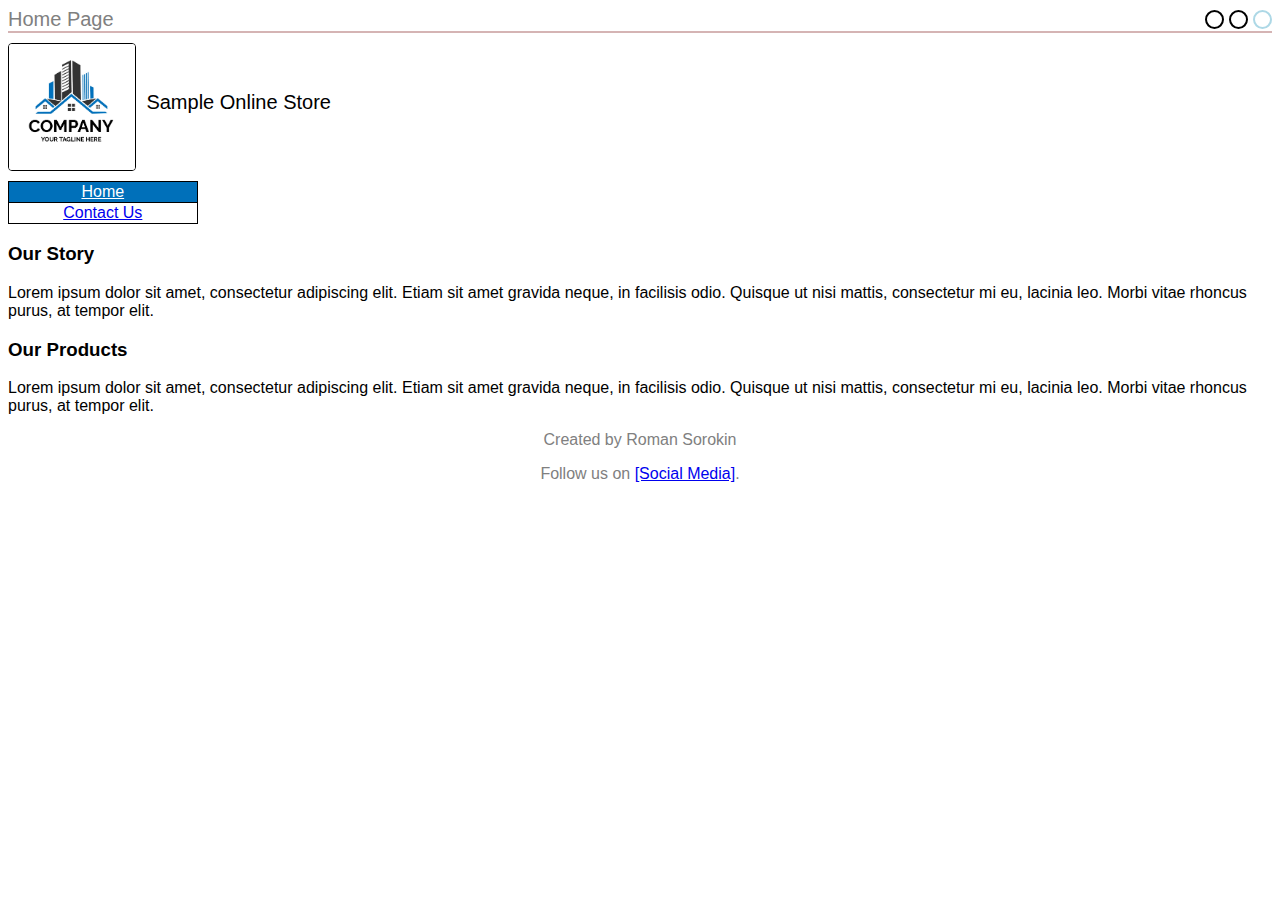
<file: index.html>
<!DOCTYPE html>
<html lang="en">

<head>
    <meta charset="UTF-8">
    <title>Home Page</title>
    <link rel="stylesheet" href="styles/styles.css">
</head>

<body>
    <header>
        <div class="container">
            <h1>Home Page</h1>
            <div class="dots-container">
                <div class="dot1"></div>
                <div class="dot1"></div>
                <div class="dot2"></div>
            </div>
        </div>
        <div class="logo-container">
            <img src="images/company-logo-design-template-e089327a5c476ce5c70c74f7359c5898_screen.jpg"
                alt="A company logo with drawings of houses and buildings" class="logo">
            <h2>Sample Online Store</h2>
        </div>
        <nav>
            <table>
                <tr>
                    <th id="table-home"><a href="index.html">Home</a></th>
                </tr>
                <tr>
                    <th><a href="contact.html">Contact Us</a></th>
                </tr>
            </table>
        </nav>
    </header>
    <main>
        </section>
        <section>
            <h3>Our Story</h3>
            <p>Lorem ipsum dolor sit amet, consectetur adipiscing elit. Etiam sit amet gravida neque, in facilisis odio.
                Quisque ut nisi mattis, consectetur mi eu, lacinia leo. Morbi vitae rhoncus purus, at tempor elit.</p>
        </section>
        <section>
            <h3>Our Products</h3>
            <p>Lorem ipsum dolor sit amet, consectetur adipiscing elit. Etiam sit amet gravida neque, in facilisis odio.
                Quisque ut nisi mattis, consectetur mi eu, lacinia leo. Morbi vitae rhoncus purus, at tempor elit.</p>
            </p>
        </section>
        <footer>
            <p>Created by Roman Sorokin</p>
            <p>Follow us on <a href="#">[Social Media]</a>.</p>
        </footer>
    </main>
</file>
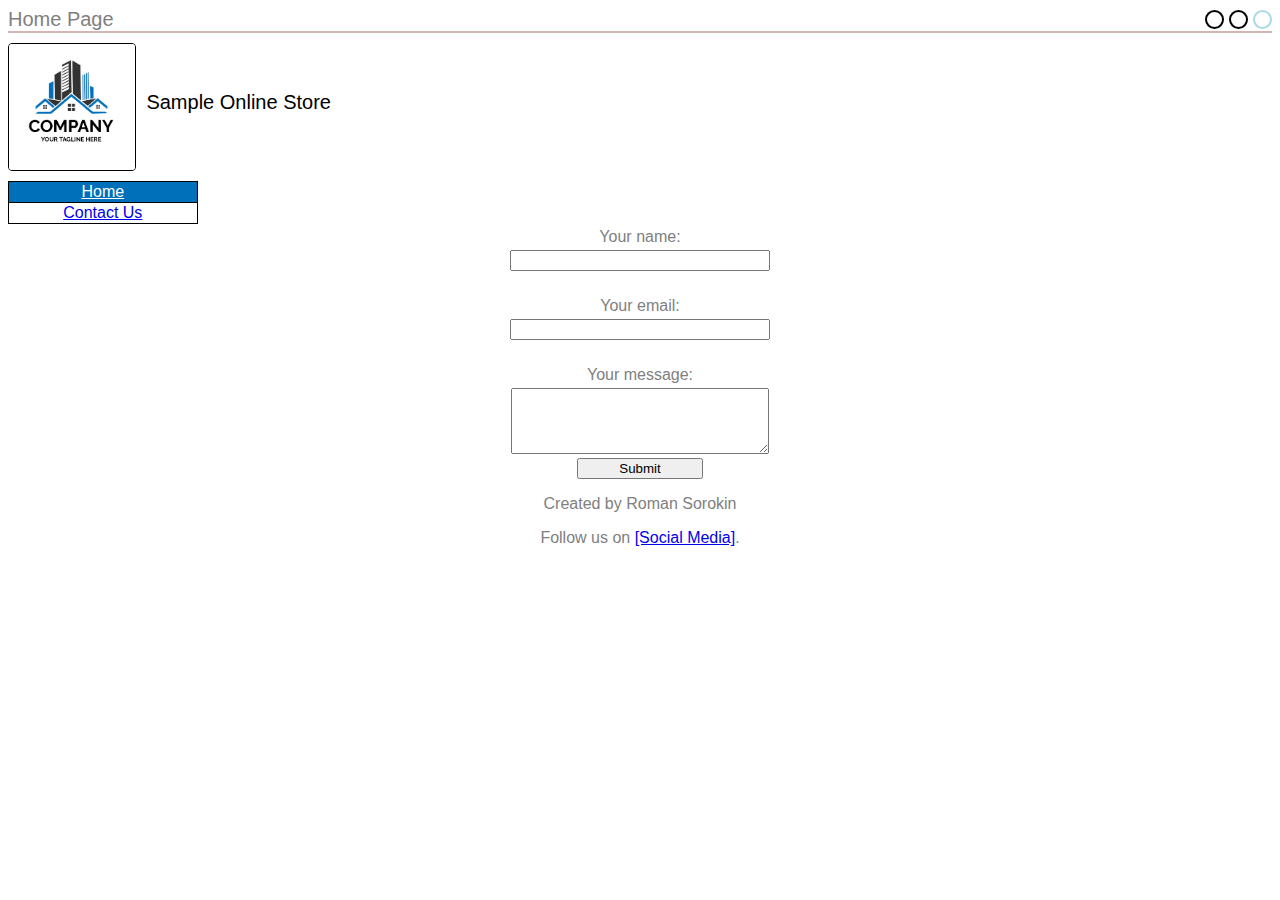
<file: contact.html>
<!DOCTYPE html>
<html lang="en">

<head>
    <meta charset="UTF-8">
    <title>Contact Page</title>
    <link rel="stylesheet" href="styles/styles.css">
</head>

<body>
    <header>
        <div class="container">
            <h1>Home Page</h1>
            <div class="dots-container">
                <div class="dot1"></div>
                <div class="dot1"></div>
                <div class="dot2"></div>
            </div>
        </div>
        <div class="logo-container">
            <img src="images/company-logo-design-template-e089327a5c476ce5c70c74f7359c5898_screen.jpg"
                alt="A company logo with drawings of houses and buildings" class="logo">
            <h2>Sample Online Store</h2>
        </div>
        <nav>
            <table>
                <tr>
                    <th id="table-home"><a href="index.html">Home</a></th>
                </tr>
                <tr>
                    <th><a href="contact.html">Contact Us</a></th>
                </tr>
            </table>
        </nav>
    </header>
    <main>
        <section>
            <form>
                <label for="name">Your name:</label>
                <input type="text" id="name" name="name"><br>
                <label for="email">Your email:</label>
                <input type="email" id="email" name="email"><br>
                <label for="message">Your message:</label>
                <textarea id="message" name="message" rows="4" cols="50"></textarea>
                <div id="submit-button">
                    <input type="submit" value="Submit">
                </div>
            </form>
        </section>
        <footer>
            <p>Created by Roman Sorokin</p>
            <p>Follow us on <a href="#">[Social Media]</a>.</p>
        </footer>

    </main>
</file>
<file: styles/styles.css>
body {
    font-family: Arial, Helvetica, sans-serif;
}

.container {
    display: flex;
    align-items: center;
    border-bottom: 2px solid rgb(213, 180, 180);
    justify-content: space-between;
}

.dots-container {
    display: flex;
    align-items: center;
    margin-left: auto;
}

.dot1,
.dot2 {
    width: 15px;
    height: 15px;
    background-color: white;
    border: 2px solid black;
    border-radius: 50%;
    margin-left: 5px;
}

.dot2 {
    border: 2px solid lightblue;
}

h1 {
    margin: 0;
    padding: 0;
    color: grey;
    font-size: 20px;
    font-weight: normal;
}

.logo {
    margin-top: 10px;
    margin-right: 10px;
}

img {
    border: 1px solid;
    border-radius: 4px;
    max-width: 10%;
    height: auto;
}

.logo-container {
    display: flex;
    align-items: center;
}

h2 {
    font-size: 20px;
    font-weight: normal;
}

table,
tr,
th {
    border: 1px solid black;
    border-collapse: collapse;
    margin-top: 10px;
    width: 15%;
    font-weight: normal;
}

#table-home {
    background-color: #0070BA;
}

#table-home a:link {
    color: white;
}

form {
    color: grey;
    text-align: center;
}

input,
label,
textarea {
    width: 20%;
    margin: 4px auto;
    display: block;
}

input[type="submit"] {
    width: 10%;
}

footer {
    color: grey;
    text-align: center;
}
</file>
